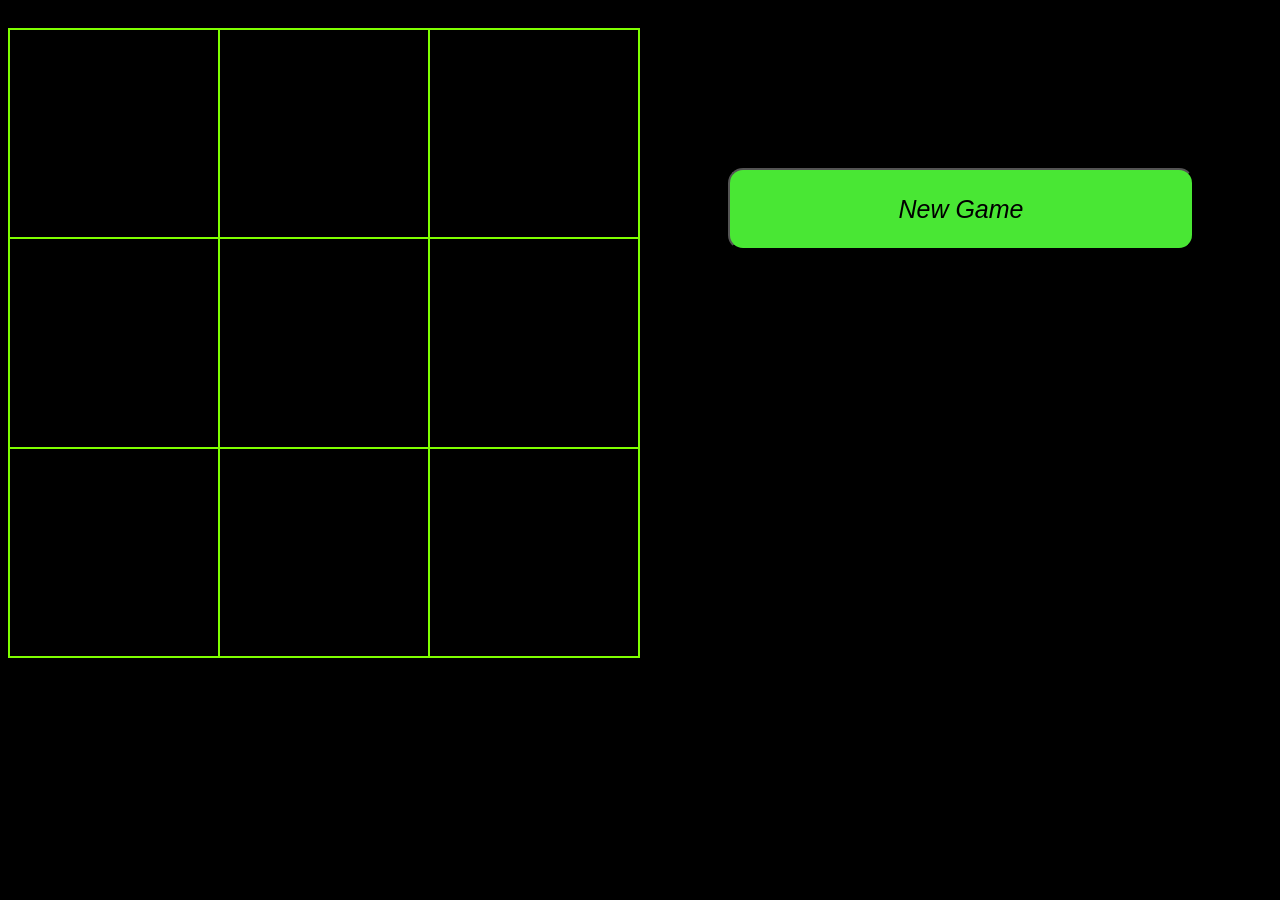
<file: public/index.html>
<!DOCTYPE html>
<html lang="es">
<head>
    <meta charset="UTF-8">
    <meta name="viewport" content="width=device-width, initial-scale=1.0">
    <link rel="stylesheet" href="style.css">
    <title>Tic Tac Toe</title>
</head>
<body>
    <div id="tableContainer">
        <table id="tablero">
            
            <tr>
                <td onclick="selectCel(0,0)"></td>
                <td onclick="selectCel(0,1)"></td>
                <td onclick="selectCel(0,2)"></td>
            </tr>
            <tr>
                <td onclick="selectCel(1,0)"></td>
                <td onclick="selectCel(1,1)"></td>
                <td onclick="selectCel(1,2)"></td>
            </tr>
            <tr>
                <td onclick="selectCel(2,0)"></td>
                <td onclick="selectCel(2,1)"></td>
                <td onclick="selectCel(2,2)"></td>
            </tr>
            
        </table>
    </div>
    <div id="spinner" class="spinner"></div>
    <div id="infoContainer">
        <p id="infoTurn"></p>
        <button id="newGame" onclick="newGame()">New Game</button>
        <button id="onePlayer" onclick="onePlayer()" style="visibility: hidden;">1 Player</button>
        <button id="twoPlayer" onclick="twoPlayer()" style="visibility: hidden;">2 Player</button>

    </div>
    <script src="ia.js" defer></script>
    <script src="index.js" defer></script>
</body>
</html>
</file>
<file: public/style.css>
body {
    display: flex;
    background-color: black;
    color: white;
}
#tableContainer{
    width: 50%;
    margin-right: 10px;
}
#tablero {
    width: 100%;
    aspect-ratio: 1; /* Mantener el tablero cuadrado */
    margin-top: 20px;
    border: 2px solid chartreuse;
    border-collapse: collapse; 
    display: table; /* Comportamiento estándar de tabla */
    table-layout: fixed; /* Celdas de tamaño uniforme */
    box-sizing: border-box;
}

#tablero td {
    border: 2px solid chartreuse;
    text-align: center; 
    vertical-align: middle; 
    width: 33.33%; /* Asegura que cada celda ocupe un tercio del ancho */
    height: calc(100% / 3); /* Divide la altura en 3 partes iguales */
    box-sizing: border-box; 
    font-size: clamp(1rem, 10vw, 100px); /* Adaptable 1minimo 2preferido %ancho ventana 3max permitido */
    line-height: 1;
}
#infoContainer{
    flex: 1;
    display: grid;
    justify-items: center;
    
}
button{
    width: 75%;
    height: 50%;
    border-radius: 15px;
    background-color: rgb(73, 231, 52);
    font-size: 25px;
    font-style: oblique;
}

.spinner {
    border: 8px solid #f3f;
    border-top: 8px solid #f3f3;
    border-radius: 50%;
    width: 50px;
    height: 50px;
    animation: spin 1s linear infinite;
    display: none;
    margin: 20px auto;
}

@keyframes spin {
    0% {transform: rotate(0deg); }
    100% {transform: rotate(360deg);}
    
}
</file>
